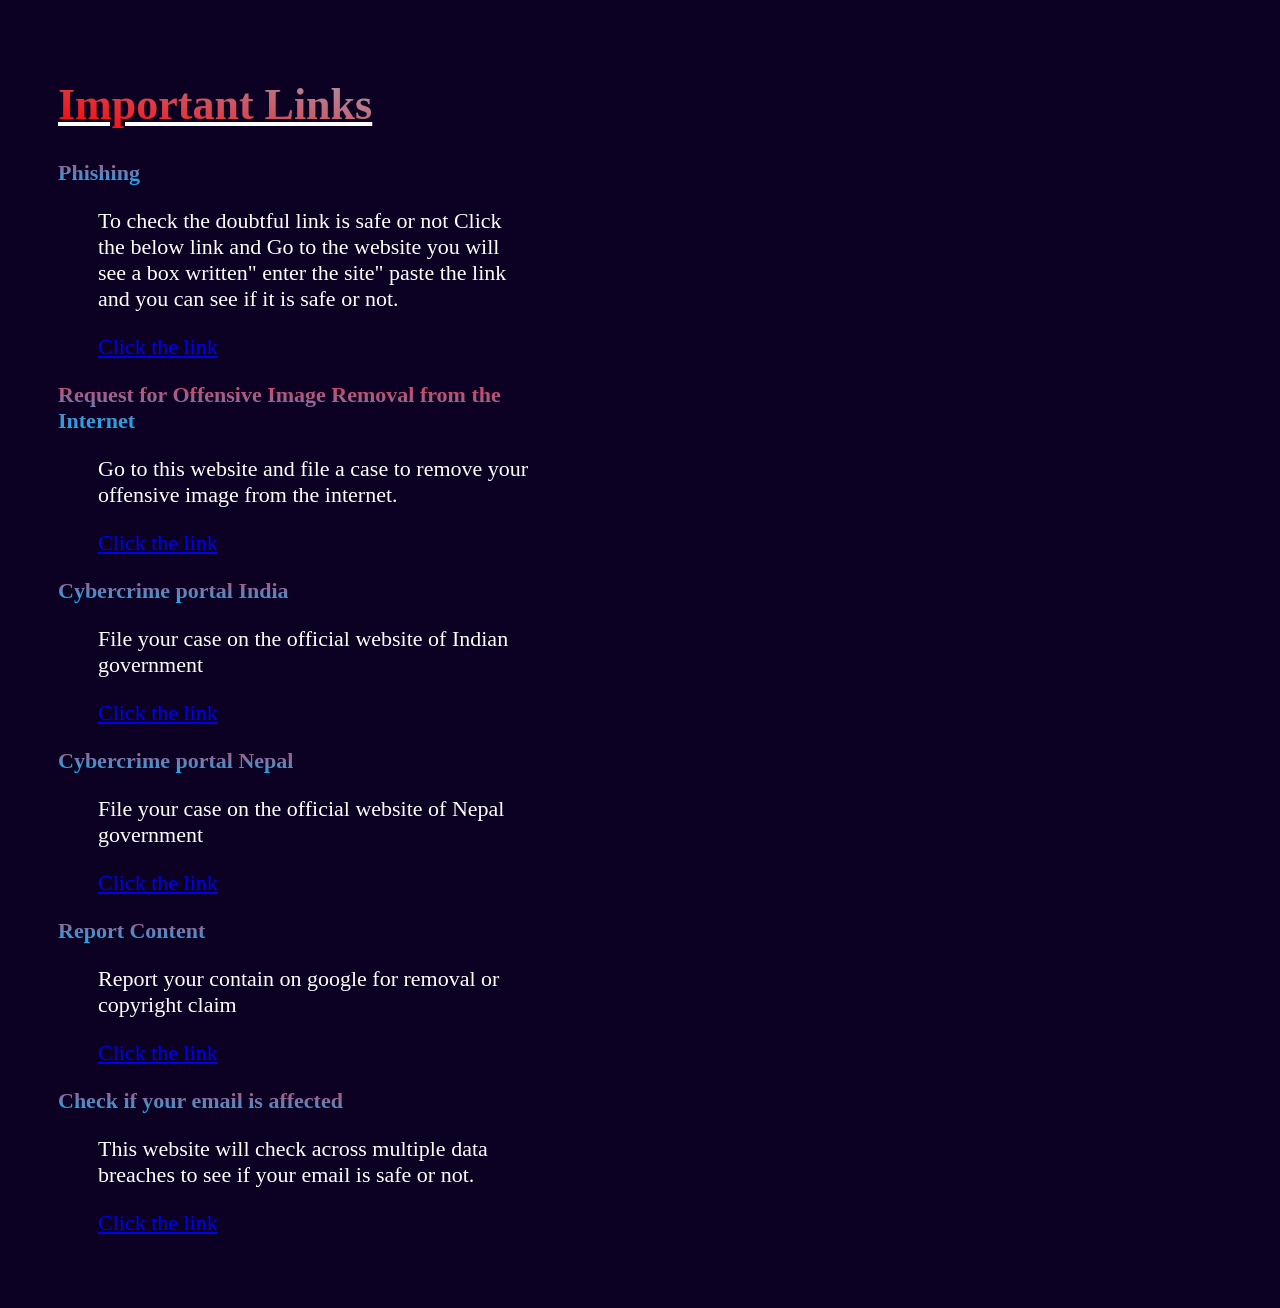
<file: links.html>
<!DOCTYPE html>
<html>
<head>
<title>Important Links</title>
<link rel="icon" type="image/x-icon" href="everest.jpeg">
<style>
    body{
        color: white;
        background: #0c0122;
    }
    .ad{
        padding: 20px;
        margin:30px;
        margin-right:45rem;
        font-size:22px;
    }
h1{
            background: linear-gradient(15deg, red, skyblue);
            -webkit-text-fill-color: transparent;
            -webkit-background-clip: text;
}
dt{
   
    background: linear-gradient(1deg, rgb(0, 183, 255), rgb(245, 50, 76));
            -webkit-text-fill-color: transparent;
            -webkit-background-clip: text; 
}

</style>
</head>
<body>
    <div class="ad">
<u><h1>Important Links</h1></u>
<dl>
<dt><b><u>Phishing</u></b></dt>
<dd><p id="p1">To check the doubtful link is safe or not Click the below link and Go to the  website you will see a box written" enter the site" paste the link and you can see if it is safe or not.</p>
<a href="https://safeweb.norton.com/">Click the link </a>
</dd>
</dl>
<dl>
    <dt><b><u>Request for Offensive Image Removal from the Internet</u></b></dt>
    <dd><p id="p1">Go to this website and file a case to remove your offensive image from the internet.</p>
    <a href="https://stopncii.org/">Click the link </a>
</dd>
</dl>
<dl>
    <dt><b><u>Cybercrime portal India</u></b></dt>
    <dd><p id="p1">File your case on the official website of Indian government</p>
    <a href="https://cybercrime.gov.in/">Click the link </a>
</dd>
</dl>
<dl>
    <dt><b><u>Cybercrime portal Nepal</u></b></dt>
    <dd><p id="p1">File your case on the official website of Nepal government</p>
    <a href="https://www.nepalpolice.gov.np/other_links/detail/cyber-bureau/">Click the link </a>
</dd>
</dl>
<dl>
    <dt><b><u>Report Content</u></b></dt>
    <dd><p id="p1">Report your contain on google for removal or copyright claim</p>
    <a href="https://support.google.com/legal/troubleshooter/1114905?hl=en">Click the link </a>
</dd>
</dl>
<dl>
    <dt><b><u>Check if your email is affected</u></b></dt>
    <dd><p id="p1">This website will check across multiple data breaches to see if your email is safe or not.</p>
    <a href="https://haveibeenpwned.com/">Click the link </a>
</dd>
</dl>
</div>
</body>
</html>
</file>
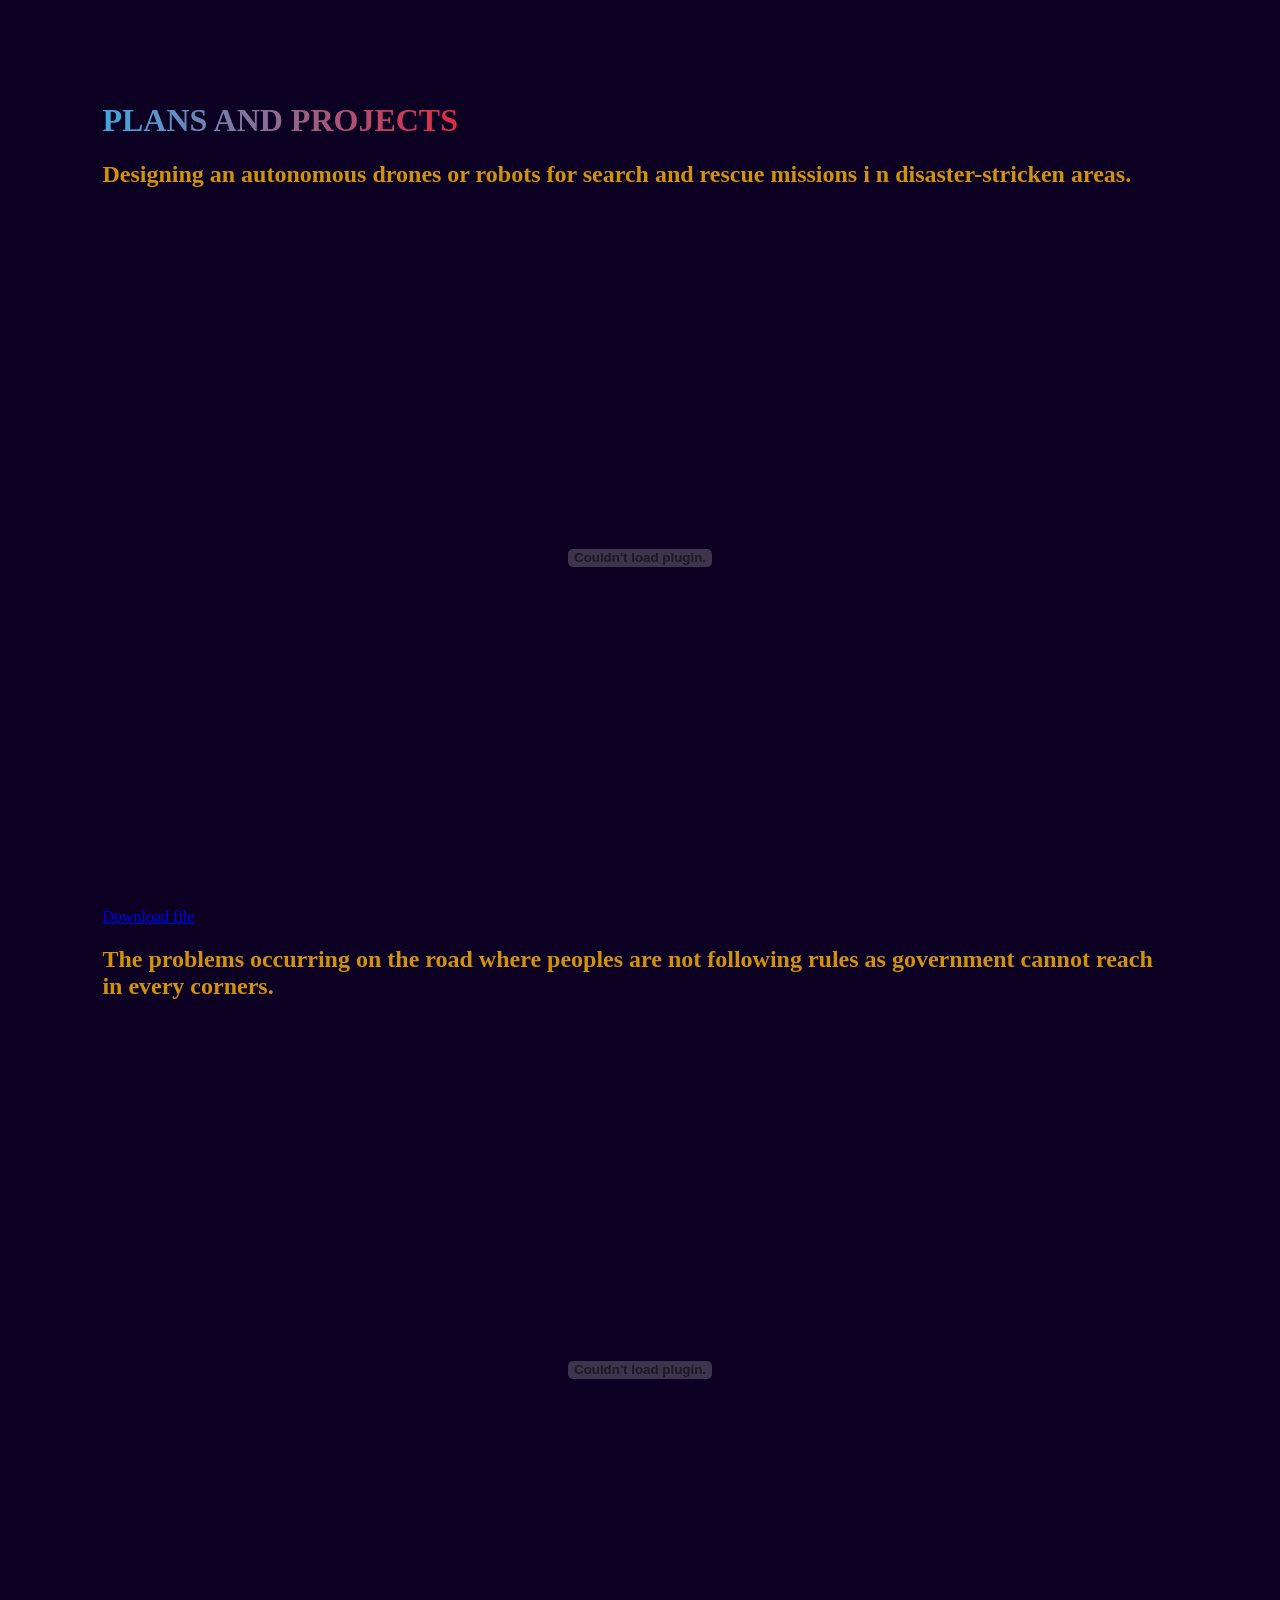
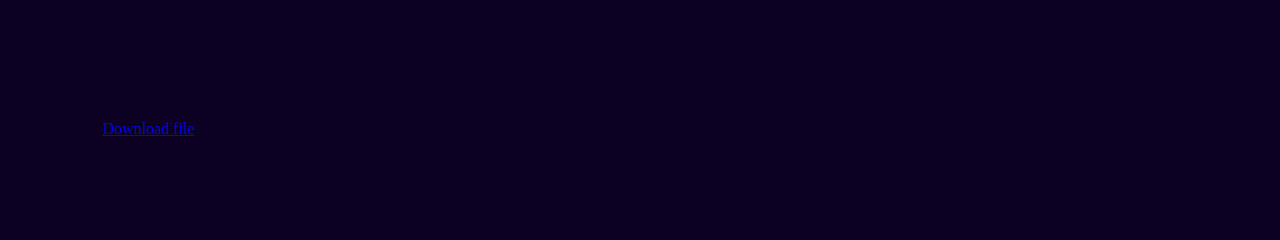
<file: plans.html>
<html>
<head>
<style>
    body
    {
        background-color:#0c0122;
        background-size: 100%;
        visibility:visible;
        color:white;
        padding:3%;
        margin:5%;
    }
    background-image{
        opacity:0.1;   
    }
    h1
    {
background: linear-gradient(to right, #41a7de, #df2a3f, #cf23cf, #eedd44);
-webkit-text-fill-color: transparent;
-webkit-background-clip: text;
}
h2{
    background: linear-gradient(to right, #cf920e, #cf920e,#cf920e);
-webkit-text-fill-color: transparent;
-webkit-background-clip: text;
}
</style>
</head>
<body>
<h1>PLANS AND PROJECTS</h1>
<h2>Designing an autonomous drones or robots for search and rescue missions i
    n disaster-stricken areas.</h2>
    <object data="drontech project.pdf" height="700px" width="100%">
    </object>
    <a href="drontech project.pdf">Download file</a>
    <h2>The problems occurring on the road where peoples are not following rules as government cannot reach in every corners. </h2>
        <object data="roadtraffic1.pdf" height="700px" width="100%">
        </object>
        <a href="roadtraffic1.pdf">Download file</a>
<p></p>
</body>
</html>
</file>
